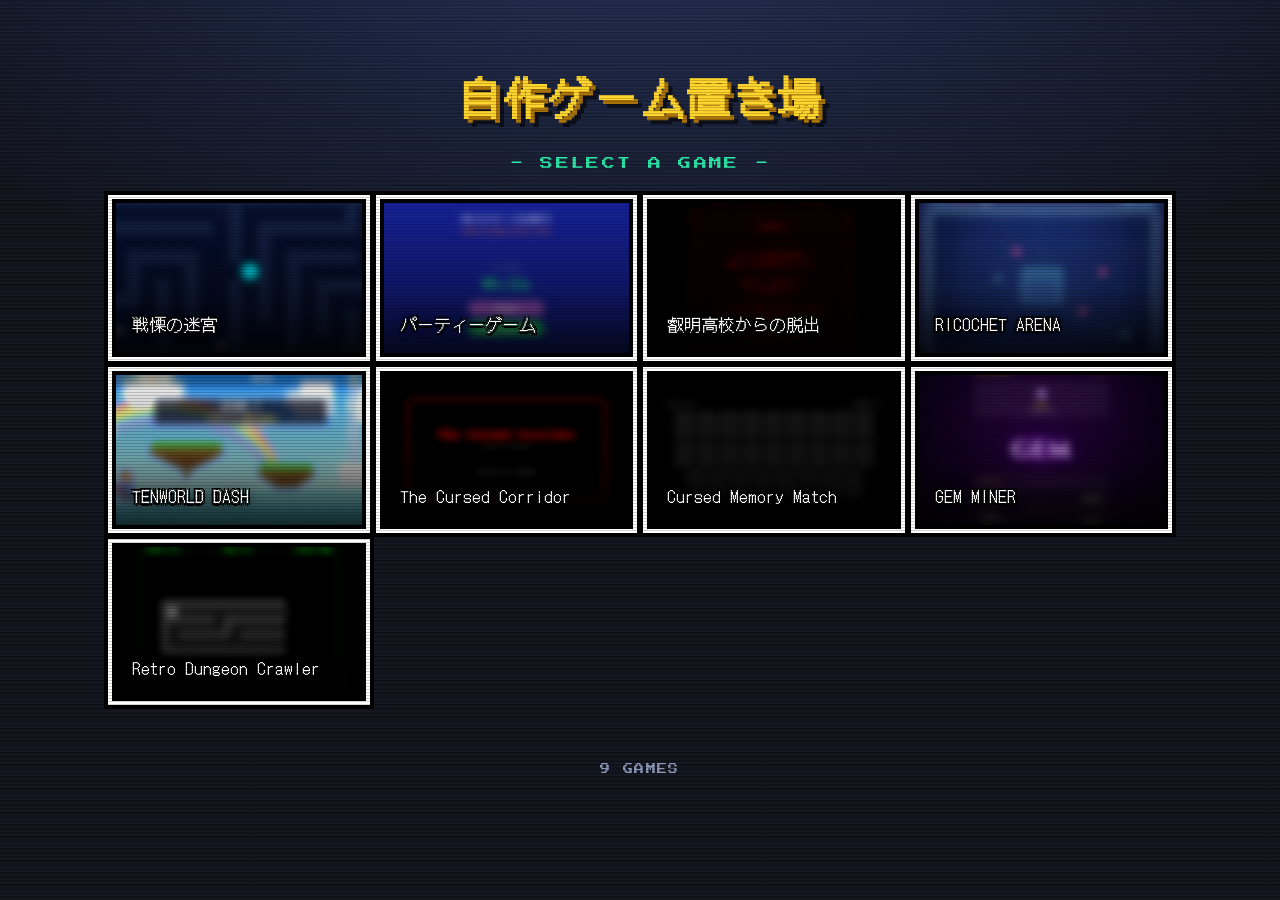
<file: index.html>
<!DOCTYPE html>
<html lang="ja">
<head>
<meta charset="UTF-8">
<meta name="viewport" content="width=device-width, initial-scale=1">
<title>自作ゲーム置き場</title>
<meta name="description" content="自作ブラウザゲームのリンク集">
<link rel="preconnect" href="https://fonts.googleapis.com">
<link rel="preconnect" href="https://fonts.gstatic.com" crossorigin>
<link href="https://fonts.googleapis.com/css2?family=DotGothic16&family=Press+Start+2P&display=swap" rel="stylesheet">
<link rel="stylesheet" href="style.css">
<link rel="icon" href="data:image/svg+xml,<svg xmlns=%22http://www.w3.org/2000/svg%22 viewBox=%220 0 16 16%22><text y=%2213%22 font-size=%2213%22>🎮</text></svg>">
</head>
<body>

<div class="scanlines" aria-hidden="true"></div>

<header class="site-head">
  <h1 class="site-title">自作ゲーム置き場</h1>
  <p class="site-sub" id="sub">- SELECT A GAME -</p>
</header>

<main>
  <div class="grid" id="grid"></div>
  <p class="empty" id="empty" hidden>games.js にゲームを追加してください</p>
</main>

<footer class="site-foot">
  <span id="count"></span>
</footer>

<!-- ===== モーダル（小ウィンドウ） ===== -->
<div class="overlay" id="overlay" hidden>
  <div class="window" role="dialog" aria-modal="true" aria-labelledby="m-title">
    <div class="window-bar">
      <span class="window-bar-title">GAME INFO</span>
      <button class="window-x" id="m-x" type="button" aria-label="閉じる">×</button>
    </div>
    <div class="window-body">
      <div class="m-shot" id="m-shot"></div>
      <h2 class="m-title" id="m-title"></h2>
      <p class="m-desc" id="m-desc"></p>
      <a class="btn-play" id="m-play" href="#" target="_blank" rel="noopener noreferrer">▶ PLAY</a>
      <button class="btn-close" id="m-close" type="button">とじる</button>
    </div>
  </div>
</div>

<script src="games.js"></script>
<script src="app.js"></script>
</body>
</html>
</file>
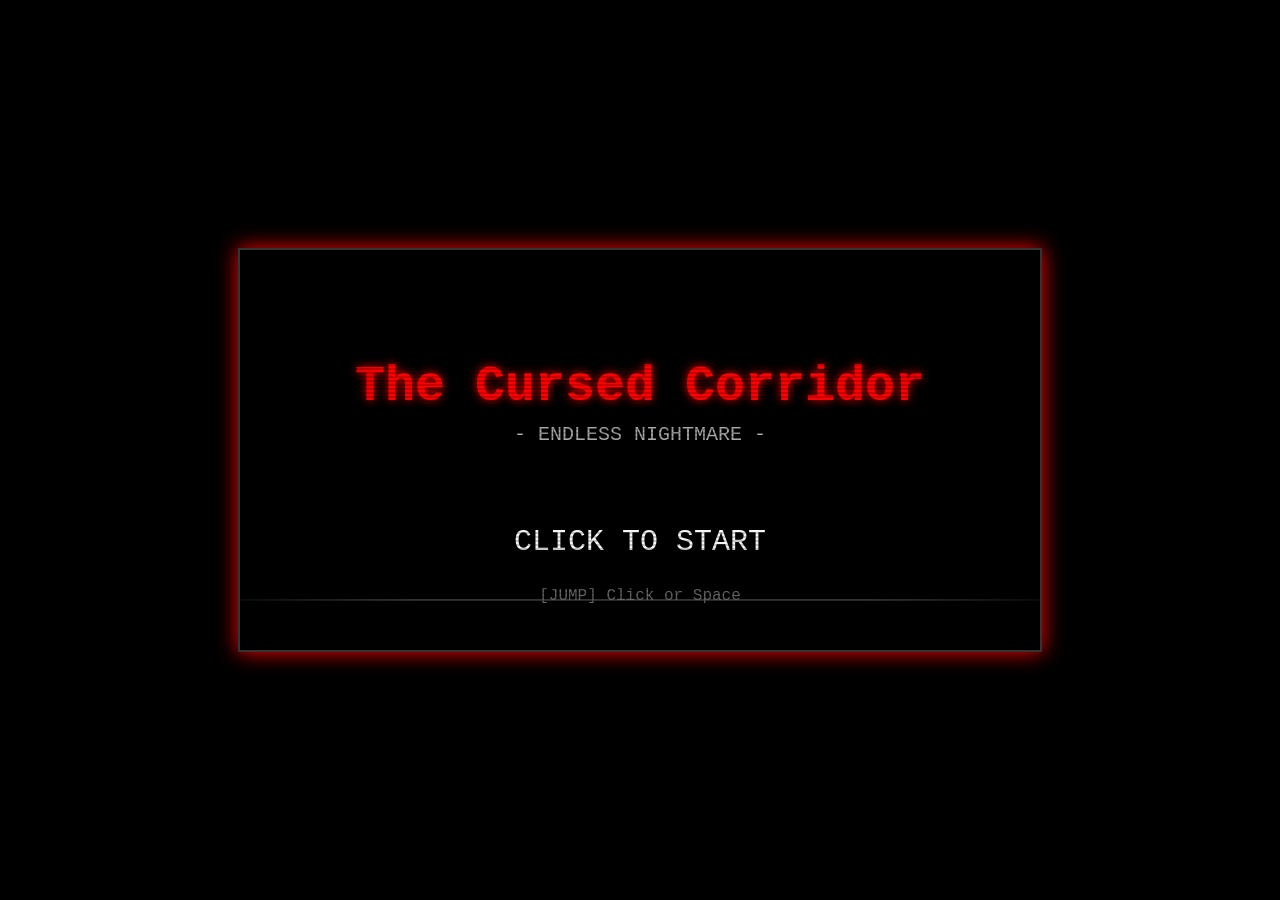
<file: games/cursed-corridor.html>
<!DOCTYPE html>
<html lang="en">

<head>
    <meta charset="UTF-8">
    <meta name="viewport" content="width=device-width, initial-scale=1.0">
    <title>The Cursed Corridor - Adjusted</title>
    <style>
        /* * �X�^�C����` 
         * ������Ƃ����z���[�ȕ��͋C��ݒ�
         */
        body {
            margin: 0;
            padding: 0;
            background-color: #000;
            color: #fff;
            display: flex;
            justify-content: center;
            align-items: center;
            height: 100vh;
            overflow: hidden;
            font-family: 'Courier New', Courier, monospace;
            /* ���g���ŕs�C���ȃt�H���g */
        }

        #game-container {
            position: relative;
            box-shadow: 0 0 20px #f00;
            /* �Ԃ����̉��o */
            border: 2px solid #333;
        }

        canvas {
            display: block;
            background-color: #000;
        }

        /* �������G�t�F�N�g�i�u���E���ǂ̂悤�ȃm�C�Y�j */
        .scanline {
            position: absolute;
            top: 0;
            left: 0;
            width: 100%;
            height: 100%;
            background: linear-gradient(to bottom,
                    rgba(255, 255, 255, 0),
                    rgba(255, 255, 255, 0) 50%,
                    rgba(0, 0, 0, 0.2) 50%,
                    rgba(0, 0, 0, 0.2));
            background-size: 100% 4px;
            pointer-events: none;
            z-index: 10;
        }

        /* ��ʎl�����Â�����r�l�b�g���� */
        .vignette {
            position: absolute;
            top: 0;
            left: 0;
            width: 100%;
            height: 100%;
            background: radial-gradient(circle, rgba(0, 0, 0, 0) 60%, rgba(0, 0, 0, 0.9) 100%);
            pointer-events: none;
            z-index: 11;
        }
    </style>
</head>

<body>

    <div id="game-container">
        <canvas id="gameCanvas" width="800" height="400"></canvas>
        <div class="scanline"></div>
        <div class="vignette"></div>
    </div>

    <script>
        /**
         * The Cursed Corridor (���ꂽ��L)
         * �C����: ��Q���̊Ԋu�𒲐����A���s�\�ȏ󋵂�ጸ
         */

        // --- �萔�ƃO���[�o���ϐ� ---
        const canvas = document.getElementById('gameCanvas');
        const ctx = canvas.getContext('2d');

        // �Q�[���̏�ԊǗ�
        const STATE = {
            TITLE: 0,
            PLAYING: 1,
            GAMEOVER: 2
        };
        let currentState = STATE.TITLE;

        // �Q�[���ݒ�
        const GROUND_Y = 350; // �n�ʂ�Y���W
        const GRAVITY = 0.6;
        const JUMP_FORCE = -12;
        const INITIAL_SPEED = 5;

        // �ϐ�
        let frameCount = 0;
        let score = 0;
        let speed = INITIAL_SPEED;
        let obstacles = [];
        let particles = []; // �����Ԃ���G�t�F�N�g�p
        let shakeDuration = 0; // ��ʗh��p

        // �v���C���[�I�u�W�F�N�g
        const player = {
            x: 100,
            y: GROUND_Y,
            width: 30,
            height: 50,
            dy: 0,
            isJumping: false,
            color: '#fff'
        };

        // --- ���[�e�B���e�B�֐� ---

        // �����_���Ȑ������擾
        function randomInt(min, max) {
            return Math.floor(Math.random() * (max - min + 1)) + min;
        }

        // ��`�̏Փ˔���
        function checkCollision(rect1, rect2) {
            return (
                rect1.x < rect2.x + rect2.width &&
                rect1.x + rect1.width > rect2.x &&
                rect1.y < rect2.y + rect2.height &&
                rect1.y + rect1.height > rect2.y
            );
        }

        // --- �Q�[�����[�v���� ---

        function init() {
            // �C�x���g���X�i�[�o�^
            document.addEventListener('keydown', handleInput);
            document.addEventListener('mousedown', handleInput);
            document.addEventListener('touchstart', handleInput, { passive: false });

            // �Q�[�����[�v�J�n
            requestAnimationFrame(gameLoop);
        }

        function resetGame() {
            player.y = GROUND_Y - player.height;
            player.dy = 0;
            player.isJumping = false;
            obstacles = [];
            particles = [];
            score = 0;
            speed = INITIAL_SPEED;
            frameCount = 0;
            shakeDuration = 0;
        }

        function gameLoop() {
            update();
            draw();
            requestAnimationFrame(gameLoop);
        }

        // --- �X�V���� (Update) ---

        function update() {
            // ��ʗh��̌���
            if (shakeDuration > 0) shakeDuration--;

            if (currentState === STATE.PLAYING) {
                // �X�R�A�i�������ԁj���Z
                frameCount++;
                score = Math.floor(frameCount / 10);

                // ��Փx�㏸�F���Ԍo�߂ŃX�s�[�h�A�b�v
                if (frameCount % 600 === 0) {
                    speed += 0.5;
                }

                // --- �v���C���[�̍X�V ---
                // �W�����v�������Z
                player.dy += GRAVITY;
                player.y += player.dy;

                // �ڒn����
                if (player.y > GROUND_Y - player.height) {
                    player.y = GROUND_Y - player.height;
                    player.dy = 0;
                    player.isJumping = false;
                }

                // --- ��Q���̍X�V ---
                // �������W�b�N�C���ӏ�: 
                // Math.max(50, 120 - ...) �ɕύX���A�Œ�Ԋu��35��50�Ɋg��
                // ���x�ɂ�錸���W����8��6�Ɋɘa
                // ����ɂ��A���s�s�ȘA���z�u��h���܂��B
                if (frameCount % Math.max(50, 120 - Math.floor(speed * 6)) === 0) {
                    // �o���m�� (0.1�̂܂�)
                    if (Math.random() > 0.1) {
                        spawnObstacle();
                    }
                }

                for (let i = obstacles.length - 1; i >= 0; i--) {
                    let obs = obstacles[i];
                    obs.x -= speed;

                    // �Փ˔���
                    // �v���C���[�̔�����������������ėV�т���������
                    const hitbox = {
                        x: player.x + 5,
                        y: player.y + 5,
                        width: player.width - 10,
                        height: player.height - 10
                    };

                    if (checkCollision(hitbox, obs)) {
                        gameOver();
                    }

                    // ��ʊO�ɏo����폜
                    if (obs.x + obs.width < 0) {
                        obstacles.splice(i, 1);
                    }
                }

                // --- �p�[�e�B�N���̍X�V�i�w�i�̚��╵�͋C�Â���p�j ---
                if (frameCount % 10 === 0) {
                    particles.push({
                        x: canvas.width,
                        y: randomInt(0, canvas.height),
                        size: randomInt(1, 3),
                        speed: randomInt(1, 4),
                        alpha: Math.random()
                    });
                }

                for (let i = particles.length - 1; i >= 0; i--) {
                    let p = particles[i];
                    p.x -= p.speed * 2; // �w�i�͑��������Ď��������o��
                    p.alpha -= 0.01;
                    if (p.x < 0 || p.alpha <= 0) {
                        particles.splice(i, 1);
                    }
                }
            }
        }

        function spawnObstacle() {
            // ��Q���̎�ނ������_������ (5���)
            const types = ['box', 'ghost', 'grave', 'hands', 'eye'];
            const type = types[randomInt(0, types.length - 1)];

            let obs = {
                x: canvas.width,
                y: 0,
                width: 0,
                height: 0,
                type: type,
                pulse: 0 // �A�j���[�V�����p
            };

            // �T�C�Y�ƈʒu�̐ݒ�
            switch (type) {
                case 'box': // ��: low
                case 'grave': // �V�K: ���
                case 'hands': // �V�K: ���O�̎�
                    obs.width = 40;
                    obs.height = 40;
                    if (type === 'grave') { obs.width = 35; obs.height = 45; }
                    if (type === 'hands') { obs.width = 40; obs.height = 35; }
                    obs.y = GROUND_Y - obs.height;
                    break;
                case 'ghost': // ��: high
                case 'eye':   // �V�K: �ڋ�
                    obs.width = 30;
                    obs.height = 50;
                    if (type === 'eye') { obs.height = 30; }
                    obs.y = GROUND_Y - 90;
                    break;
            }
            obstacles.push(obs);
        }

        function handleInput(e) {
            // �X�N���[���h�~
            if (e.type === 'touchstart') e.preventDefault();

            if (currentState === STATE.TITLE) {
                // �{�^���̈�̃N���b�N����i�ȈՓI�ɉ�ʑS�̂̂ǂ��ł�OK�Ƃ��邪�A�ꉞ�{�^�����W���ӎ��j
                resetGame();
                currentState = STATE.PLAYING;
            } else if (currentState === STATE.PLAYING) {
                // �W�����v
                if (!player.isJumping) {
                    player.dy = JUMP_FORCE;
                    player.isJumping = true;
                }
            } else if (currentState === STATE.GAMEOVER) {
                // RETRY or TITLE ���f
                // �ȈՎ����Ƃ��āA�N���b�N�ʒu�Ŕ���
                const rect = canvas.getBoundingClientRect();
                let clientX = e.clientX;
                let clientY = e.clientY;

                // �^�b�`�Ή�
                if (e.type === 'touchstart' && e.touches.length > 0) {
                    clientX = e.touches[0].clientX;
                    clientY = e.touches[0].clientY;
                }

                const x = clientX - rect.left;
                const y = clientY - rect.top;

                // RETRY�{�^������
                if (x > 300 && x < 500 && y > 230 && y < 270) {
                    resetGame();
                    currentState = STATE.PLAYING;
                }
                // TITLE�{�^������
                else if (x > 300 && x < 500 && y > 290 && y < 330) {
                    currentState = STATE.TITLE;
                }
            }
        }

        function gameOver() {
            currentState = STATE.GAMEOVER;
            shakeDuration = 20; // ��ʂ�h�炷
        }

        // --- �`�揈�� (Draw) ---

        function draw() {
            // ��ʃN���A
            ctx.fillStyle = '#000';
            ctx.fillRect(0, 0, canvas.width, canvas.height);

            // ��ʗh��K�p
            ctx.save();
            if (shakeDuration > 0) {
                const dx = (Math.random() - 0.5) * 10;
                const dy = (Math.random() - 0.5) * 10;
                ctx.translate(dx, dy);
            }

            // �w�i�`��i���ߊ��̂���L���j
            drawBackground();

            if (currentState === STATE.TITLE) {
                drawTitleScreen();
            } else if (currentState === STATE.PLAYING) {
                drawGameScreen();
            } else if (currentState === STATE.GAMEOVER) {
                drawGameScreen(); // �w�i�Ƃ��ăQ�[����ʂ��c��
                drawGameOverScreen(); // �I�[�o�[���C
            }

            ctx.restore();
        }

        function drawBackground() {
            // �V��Ə��̃��C����`�悵�ĉ��s����\��
            ctx.strokeStyle = '#333';
            ctx.lineWidth = 2;

            // �n�ʃ��C��
            ctx.beginPath();
            ctx.moveTo(0, GROUND_Y);
            ctx.lineTo(canvas.width, GROUND_Y);
            ctx.stroke();

            // ���ߊ����C���i���������_�֌��������̓T�C�h�r���[�Ȃ̂ŗ������ŕ\���j
            // ����隺�p�[�e�B�N��
            ctx.fillStyle = '#444';
            for (let p of particles) {
                ctx.globalAlpha = p.alpha;
                ctx.fillRect(p.x, p.y, p.size * 2, 2); // �����̐��ɂ��ăX�s�[�h�����o��
                ctx.globalAlpha = 1.0;
            }
        }

        function drawGameScreen() {
            // �v���C���[�`��
            ctx.fillStyle = player.color;
            ctx.shadowBlur = 10;
            ctx.shadowColor = '#fff';
            // �l�^���ۂ��`��i���Ƒ́j
            ctx.fillRect(player.x, player.y + 15, player.width, player.height - 15); // ��
            ctx.beginPath();
            ctx.arc(player.x + player.width / 2, player.y + 10, 10, 0, Math.PI * 2); // ��
            ctx.fill();
            ctx.shadowBlur = 0;

            // ��Q���`��
            for (let obs of obstacles) {
                if (obs.type === 'box') {
                    // [BOX] ��
                    ctx.strokeStyle = '#f00';
                    ctx.fillStyle = '#200';
                    ctx.lineWidth = 2;
                    ctx.fillRect(obs.x, obs.y, obs.width, obs.height);
                    ctx.strokeRect(obs.x, obs.y, obs.width, obs.height);
                    // �o�c��
                    ctx.beginPath();
                    ctx.moveTo(obs.x, obs.y);
                    ctx.lineTo(obs.x + obs.width, obs.y + obs.height);
                    ctx.moveTo(obs.x + obs.width, obs.y);
                    ctx.lineTo(obs.x, obs.y + obs.height);
                    ctx.stroke();

                } else if (obs.type === 'grave') {
                    // [GRAVE] ���
                    ctx.fillStyle = '#333';
                    ctx.strokeStyle = '#aaa';
                    ctx.lineWidth = 2;
                    ctx.beginPath();
                    ctx.moveTo(obs.x, obs.y + obs.height);
                    ctx.lineTo(obs.x, obs.y + 15);
                    ctx.quadraticCurveTo(obs.x + obs.width / 2, obs.y - 5, obs.x + obs.width, obs.y + 15);
                    ctx.lineTo(obs.x + obs.width, obs.y + obs.height);
                    ctx.fill();
                    ctx.stroke();
                    // �Ԃ��\����
                    ctx.strokeStyle = '#f00';
                    ctx.beginPath();
                    ctx.moveTo(obs.x + obs.width / 2, obs.y + 10);
                    ctx.lineTo(obs.x + obs.width / 2, obs.y + 30);
                    ctx.moveTo(obs.x + obs.width / 2 - 8, obs.y + 18);
                    ctx.lineTo(obs.x + obs.width / 2 + 8, obs.y + 18);
                    ctx.stroke();

                } else if (obs.type === 'hands') {
                    // [HANDS] ���O�̎�
                    ctx.strokeStyle = '#fff';
                    ctx.lineWidth = 2;
                    ctx.beginPath();
                    for (let k = 0; k < 3; k++) {
                        let hx = obs.x + 10 + k * 10;
                        let flicker = Math.random() * 5;
                        ctx.moveTo(hx, obs.y + obs.height);
                        ctx.quadraticCurveTo(hx - 5, obs.y + obs.height / 2, hx + flicker - 2, obs.y);
                    }
                    ctx.stroke();

                } else if (obs.type === 'ghost') {
                    // [GHOST] ���V��
                    obs.pulse += 0.2;
                    const wobble = Math.sin(obs.pulse) * 5;
                    ctx.fillStyle = `rgba(255, 0, 0, ${Math.abs(Math.sin(obs.pulse)) * 0.5 + 0.5})`;
                    ctx.beginPath();
                    ctx.moveTo(obs.x + obs.width / 2, obs.y + wobble);
                    ctx.lineTo(obs.x + obs.width, obs.y + obs.height + wobble);
                    ctx.lineTo(obs.x, obs.y + obs.height + wobble);
                    ctx.fill();
                    // ��
                    ctx.fillStyle = '#fff';
                    ctx.fillRect(obs.x + 8, obs.y + 15 + wobble, 4, 4);
                    ctx.fillRect(obs.x + 18, obs.y + 15 + wobble, 4, 4);

                } else if (obs.type === 'eye') {
                    // [EYE] �ڋ�
                    obs.pulse += 0.1;
                    const floatY = Math.cos(obs.pulse) * 3;
                    const centerX = obs.x + obs.width / 2;
                    const centerY = obs.y + obs.height / 2 + floatY;
                    const radius = obs.width / 2;
                    ctx.fillStyle = '#fff';
                    ctx.beginPath();
                    ctx.arc(centerX, centerY, radius, 0, Math.PI * 2);
                    ctx.fill();
                    // �[��
                    ctx.strokeStyle = '#f00';
                    ctx.lineWidth = 1;
                    ctx.beginPath();
                    ctx.moveTo(centerX - radius, centerY);
                    ctx.lineTo(centerX - radius + 5, centerY + 2);
                    ctx.moveTo(centerX + radius, centerY);
                    ctx.lineTo(centerX + radius - 5, centerY - 2);
                    ctx.stroke();
                    // ����
                    ctx.fillStyle = '#000';
                    ctx.beginPath();
                    ctx.arc(centerX, centerY, radius / 2.5, 0, Math.PI * 2);
                    ctx.fill();
                    // �Ԃ����E
                    ctx.fillStyle = '#f00';
                    ctx.beginPath();
                    ctx.arc(centerX, centerY, radius / 6, 0, Math.PI * 2);
                    ctx.fill();
                }
            }

            // �X�R�A�\��
            ctx.fillStyle = '#fff';
            ctx.font = '20px Courier New';
            ctx.textAlign = 'left';
            ctx.fillText(`SCORE: ${score}`, 20, 30);
        }

        function drawTitleScreen() {
            // �^�C�g�����S
            ctx.textAlign = 'center';
            ctx.fillStyle = '#f00';
            ctx.font = 'bold 50px Courier New';
            ctx.shadowBlur = 10;
            ctx.shadowColor = '#f00';
            ctx.fillText("The Cursed Corridor", canvas.width / 2, 150);

            ctx.font = '20px Courier New';
            ctx.fillStyle = '#aaa';
            ctx.shadowBlur = 0;
            ctx.fillText("- ENDLESS NIGHTMARE -", canvas.width / 2, 190);

            // START�{�^��
            // �_�Ō���
            const alpha = Math.abs(Math.sin(Date.now() / 500));
            ctx.fillStyle = `rgba(255, 255, 255, ${alpha})`;
            ctx.font = '30px Courier New';
            ctx.fillText("CLICK TO START", canvas.width / 2, 300);

            // �������
            ctx.font = '16px Courier New';
            ctx.fillStyle = '#666';
            ctx.fillText("[JUMP] Click or Space", canvas.width / 2, 350);
        }

        function drawGameOverScreen() {
            // �������̐ԃI�[�o�[���C
            ctx.fillStyle = 'rgba(50, 0, 0, 0.6)';
            ctx.fillRect(0, 0, canvas.width, canvas.height);

            ctx.textAlign = 'center';
            ctx.fillStyle = '#f00';
            ctx.font = 'bold 60px Courier New';
            ctx.shadowBlur = 20;
            ctx.shadowColor = '#f00';
            ctx.fillText("GAME OVER", canvas.width / 2, 150);

            ctx.shadowBlur = 0;
            ctx.fillStyle = '#fff';
            ctx.font = '30px Courier New';
            ctx.fillText(`Final Score: ${score}`, canvas.width / 2, 200);

            // �{�^���`��
            drawButton("RETRY", canvas.width / 2, 250);
            drawButton("TITLE", canvas.width / 2, 310);
        }

        function drawButton(text, x, y) {
            // �{�^���̔w�i
            ctx.strokeStyle = '#fff';
            ctx.lineWidth = 1;
            ctx.strokeRect(x - 100, y - 20, 200, 40);

            // �{�^���̕���
            ctx.fillStyle = '#fff';
            ctx.font = '24px Courier New';
            ctx.fillText(text, x, y + 8);
        }

        // --- ���������s ---
        window.onload = init;

    </script>
</body>

</html>
</file>
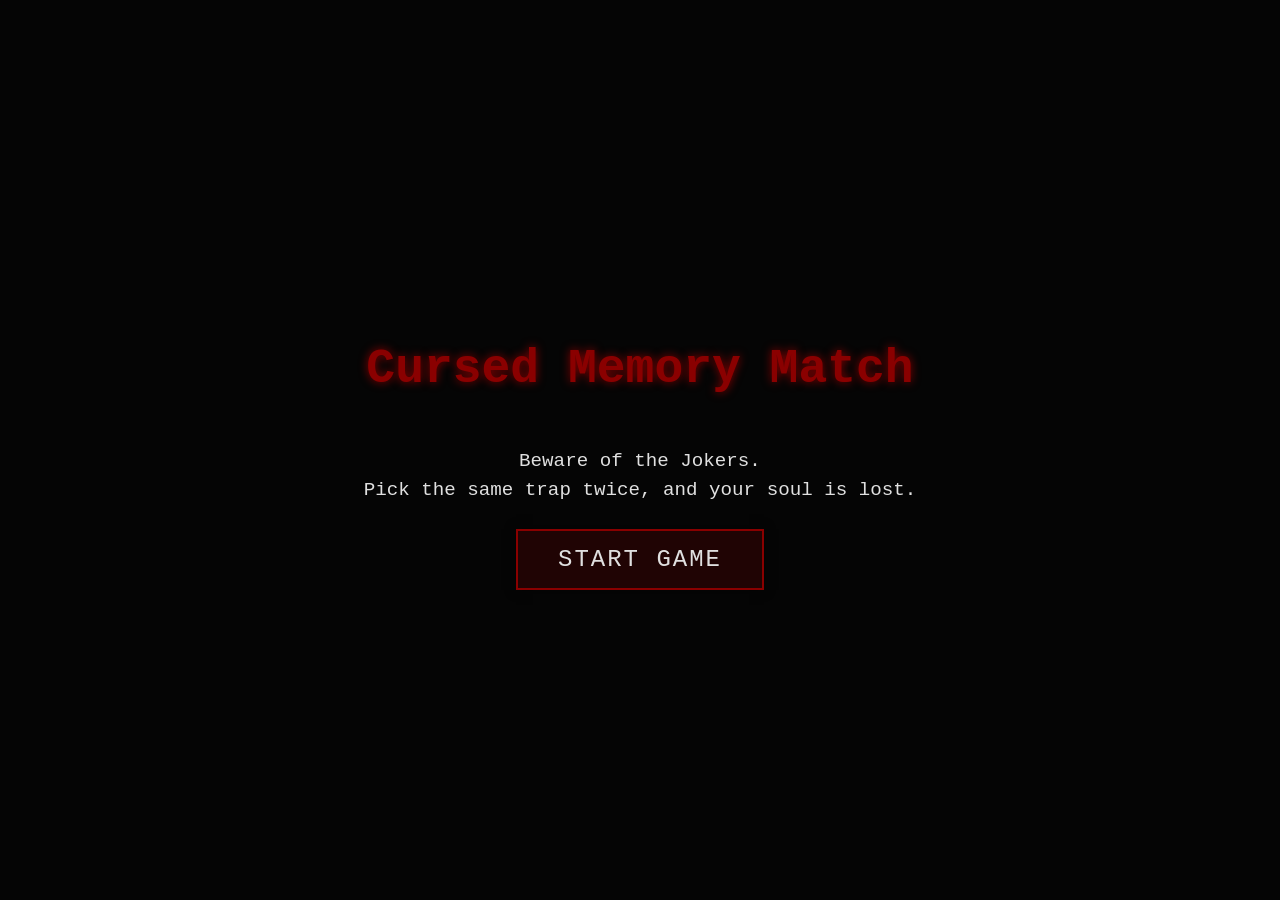
<file: games/cursed-memory.html>
<!DOCTYPE html>
<html lang="en">

<head>
    <meta charset="UTF-8">
    <meta name="viewport" content="width=device-width, initial-scale=1.0">
    <title>Cursed Memory Match</title>
    <style>
        :root {
            --bg-color: #050505;
            --text-color: #e0e0e0;
            --card-back: #1a1a1a;
            --card-front: #2a2a2a;
            --accent-red: #8a0000;
            --accent-glow: #ff0000;
            --border-color: #444;
            --font-main: 'Courier New', Courier, monospace;
        }

        * {
            box-sizing: border-box;
            user-select: none;
            -webkit-user-select: none;
        }

        body {
            background-color: var(--bg-color);
            color: var(--text-color);
            font-family: var(--font-main);
            margin: 0;
            display: flex;
            flex-direction: column;
            align-items: center;
            justify-content: center;
            min-height: 100vh;
            overflow: hidden;
        }

        /* Screens */
        .screen {
            position: absolute;
            top: 0;
            left: 0;
            width: 100%;
            height: 100%;
            display: flex;
            flex-direction: column;
            justify-content: center;
            align-items: center;
            background-color: var(--bg-color);
            transition: opacity 0.5s ease;
            z-index: 10;
        }

        .hidden {
            opacity: 0;
            pointer-events: none;
            z-index: -1;
        }

        /* Titles & Text */
        h1 {
            font-size: 3rem;
            color: var(--accent-red);
            text-shadow: 0 0 10px var(--accent-red);
            margin-bottom: 2rem;
            text-align: center;
            animation: pulse 3s infinite;
        }

        p {
            font-size: 1.2rem;
            margin-bottom: 1.5rem;
            text-align: center;
            max-width: 600px;
            line-height: 1.5;
        }

        .stat-text {
            font-size: 1.5rem;
            margin: 1rem 0;
            color: #ccc;
        }

        /* Buttons */
        .btn {
            padding: 15px 40px;
            font-size: 1.5rem;
            font-family: var(--font-main);
            color: var(--text-color);
            background: rgba(138, 0, 0, 0.2);
            border: 2px solid var(--accent-red);
            cursor: pointer;
            transition: all 0.3s ease;
            text-transform: uppercase;
            letter-spacing: 2px;
            box-shadow: 0 0 10px rgba(0, 0, 0, 0.5);
        }

        .btn:hover {
            background: var(--accent-red);
            box-shadow: 0 0 20px var(--accent-glow);
            text-shadow: 0 0 5px #fff;
            transform: scale(1.05);
        }

        /* Game Board */
        #game-screen {
            padding: 20px;
            display: flex;
            flex-direction: column;
        }

        #header-bar {
            display: flex;
            justify-content: space-between;
            width: 100%;
            max-width: 900px;
            margin-bottom: 20px;
            padding: 0 20px;
        }

        #grid-container {
            display: flex;
            flex-wrap: wrap;
            justify-content: center;
            gap: 12px;
            max-width: 900px;
            perspective: 1000px;
        }

        /* Cards */
        .card {
            width: 80px;
            height: 110px;
            position: relative;
            transform-style: preserve-3d;
            transition: transform 0.6s cubic-bezier(0.4, 0.0, 0.2, 1);
            cursor: pointer;
        }

        .card.flipped {
            transform: rotateY(180deg);
            cursor: default;
        }

        .card.matched {
            opacity: 0.3;
            pointer-events: none;
            transition: opacity 0.5s ease;
        }

        .card.disabled {
            pointer-events: none;
        }

        .card-face {
            position: absolute;
            width: 100%;
            height: 100%;
            backface-visibility: hidden;
            display: flex;
            justify-content: center;
            align-items: center;
            font-size: 2.5rem;
            border-radius: 8px;
            border: 1px solid var(--border-color);
            box-shadow: 0 4px 6px rgba(0, 0, 0, 0.5);
        }

        .card-front {
            background-color: var(--card-front);
            transform: rotateY(180deg);
            color: #eee;
            font-weight: bold;
        }

        .card-back {
            background-color: var(--card-back);
            color: #333;
            font-size: 1.5rem;
        }

        .card:hover .card-back {
            border-color: #666;
            box-shadow: 0 0 8px rgba(255, 255, 255, 0.1);
        }

        /* Animations */
        @keyframes pulse {
            0% {
                text-shadow: 0 0 10px var(--accent-red);
                opacity: 0.8;
            }

            50% {
                text-shadow: 0 0 20px var(--accent-glow);
                opacity: 1;
            }

            100% {
                text-shadow: 0 0 10px var(--accent-red);
                opacity: 0.8;
            }
        }

        @keyframes shake {
            0% {
                transform: translate(1px, 1px) rotate(0deg);
            }

            10% {
                transform: translate(-1px, -2px) rotate(-1deg);
            }

            20% {
                transform: translate(-3px, 0px) rotate(1deg);
            }

            30% {
                transform: translate(3px, 2px) rotate(0deg);
            }

            40% {
                transform: translate(1px, -1px) rotate(1deg);
            }

            50% {
                transform: translate(-1px, 2px) rotate(-1deg);
            }

            60% {
                transform: translate(-3px, 1px) rotate(0deg);
            }

            70% {
                transform: translate(3px, 1px) rotate(-1deg);
            }

            80% {
                transform: translate(-1px, -1px) rotate(1deg);
            }

            90% {
                transform: translate(1px, 2px) rotate(0deg);
            }

            100% {
                transform: translate(1px, -2px) rotate(-1deg);
            }
        }

        .shaking {
            animation: shake 0.5s;
            animation-iteration-count: 1;
        }

        /* Responsive */
        @media (max-width: 600px) {
            .card {
                width: 55px;
                height: 75px;
                font-size: 1.8rem;
            }

            .card-back {
                font-size: 1rem;
            }

            #grid-container {
                gap: 8px;
            }

            h1 {
                font-size: 2rem;
            }
        }

        /* Toast Message */
        #toast {
            position: fixed;
            bottom: 30px;
            left: 50%;
            transform: translateX(-50%);
            background-color: rgba(50, 0, 0, 0.9);
            border: 1px solid var(--accent-red);
            color: #fff;
            padding: 10px 20px;
            border-radius: 4px;
            opacity: 0;
            transition: opacity 0.5s;
            pointer-events: none;
            z-index: 100;
            font-size: 1.0rem;
            text-align: center;
        }

        #toast.show {
            opacity: 1;
        }
    </style>
</head>

<body>

    <!-- Title Screen -->
    <div id="title-screen" class="screen">
        <h1>Cursed Memory Match</h1>
        <p>Beware of the Jokers.<br>Pick the same trap twice, and your soul is lost.</p>
        <button id="start-btn" class="btn">START GAME</button>
    </div>

    <!-- Game Screen -->
    <div id="game-screen" class="screen hidden">
        <div id="header-bar">
            <span>Pairs: <span id="score-display">0</span>/12</span>
            <span>Attempts: <span id="attempts-display">0</span></span>
        </div>
        <div id="grid-container">
            <!-- Cards will be injected here -->
        </div>
    </div>

    <!-- Result Screen -->
    <div id="result-screen" class="screen hidden">
        <h1 id="result-title">Title</h1>
        <p id="result-message">Message</p>
        <div class="stat-text">Final Score: <span id="final-score">0</span> Pairs</div>
        <button id="restart-btn" class="btn">PLAY AGAIN</button>
    </div>

    <!-- Toast -->
    <div id="toast"></div>

    <script>
        // --- Configuration ---
        const PAIRS_COUNT = 12;
        // Symbol Set (ASCII - Maximum Compatibility)
        const EMOJIS = ['A', 'B', 'C', 'D', 'E', 'F', 'G', 'H', 'I', 'J', 'K', 'L'];
        const JOKER_SYMBOL = '!!!';
        const CARD_BACK_SYMBOL = '#';

        // --- State ---
        let cards = [];
        let flippedCards = [];
        let matchedPairs = 0;
        let attempts = 0;
        let lockBoard = false;

        // --- Elements ---
        const titleScreen = document.getElementById('title-screen');
        const gameScreen = document.getElementById('game-screen');
        const resultScreen = document.getElementById('result-screen');
        const gridContainer = document.getElementById('grid-container');
        const scoreDisplay = document.getElementById('score-display');
        const attemptsDisplay = document.getElementById('attempts-display');
        const resultTitle = document.getElementById('result-title');
        const resultMessage = document.getElementById('result-message');
        const finalScore = document.getElementById('final-score');
        const toast = document.getElementById('toast');

        // --- Toast ---
        function showToast(msg, duration = 2000) {
            toast.textContent = msg;
            toast.classList.add('show');
            setTimeout(() => {
                toast.classList.remove('show');
            }, duration);
        }

        // --- Initialization ---
        document.getElementById('start-btn').addEventListener('click', startGame);
        document.getElementById('restart-btn').addEventListener('click', startGame);

        function startGame() {
            titleScreen.classList.add('hidden');
            resultScreen.classList.add('hidden');
            gameScreen.classList.remove('hidden');

            matchedPairs = 0;
            attempts = 0;
            updateScoreUI();

            generateCards();
            renderBoard();
        }

        function updateScoreUI() {
            scoreDisplay.textContent = matchedPairs;
            attemptsDisplay.textContent = attempts;
            finalScore.textContent = matchedPairs;
        }

        function generateCards() {
            cards = [];
            // Add Pairs
            for (let i = 0; i < PAIRS_COUNT; i++) {
                cards.push(createCardData('pair', EMOJIS[i]));
                cards.push(createCardData('pair', EMOJIS[i]));
            }
            // Add Jokers
            cards.push(createCardData('jokerA', JOKER_SYMBOL));
            cards.push(createCardData('jokerB', JOKER_SYMBOL));

            // Shuffle
            for (let i = cards.length - 1; i > 0; i--) {
                const j = Math.floor(Math.random() * (i + 1));
                [cards[i], cards[j]] = [cards[j], cards[i]];
            }

            // Assign unique IDs
            cards.forEach((card, index) => {
                card.id = index;
            });
        }

        function createCardData(type, emoji) {
            return {
                id: null,
                type: type, // 'pair', 'jokerA', 'jokerB'
                emoji: emoji,
                isFlipped: false,
                isMatched: false,
                jokerVisits: 0
            };
        }

        function renderBoard() {
            gridContainer.innerHTML = '';
            cards.forEach(card => {
                const cardEl = document.createElement('div');
                cardEl.classList.add('card');
                cardEl.dataset.id = card.id;

                const front = document.createElement('div');
                front.classList.add('card-face', 'card-front');
                front.textContent = card.emoji;
                if (card.type.startsWith('joker')) {
                    front.style.color = '#ff0000';
                    front.style.textShadow = '0 0 5px #ff0000';
                }

                const back = document.createElement('div');
                back.classList.add('card-face', 'card-back');
                back.textContent = CARD_BACK_SYMBOL;

                cardEl.appendChild(front);
                cardEl.appendChild(back);
                cardEl.addEventListener('click', () => handleCardClick(card.id));

                gridContainer.appendChild(cardEl);
            });
        }

        // --- Game Logic ---
        function handleCardClick(id) {
            if (lockBoard) return;
            const card = cards[id];

            if (card.isFlipped || card.isMatched) return;

            flipCard(id);

            // Joker Check
            if (card.type.startsWith('joker')) {
                card.jokerVisits++;

                if (card.jokerVisits >= 2) {
                    gameOver('Defeat', 'You triggered the curse. The same trap claimed you twice.');
                    return;
                } else {
                    showToast("A cold breath touches your neck... (Don't touch this again)", 3000);
                }
            }

            flippedCards.push(card);

            if (flippedCards.length === 2) {
                checkForMatch();
            }
        }

        function flipCard(id) {
            const card = cards[id];
            card.isFlipped = true;
            const cardEl = document.querySelector(`.card[data-id='${id}']`);
            cardEl.classList.add('flipped');
        }

        function unflipCard(id) {
            const card = cards[id];
            card.isFlipped = false;
            const cardEl = document.querySelector(`.card[data-id='${id}']`);
            cardEl.classList.remove('flipped');
        }

        function checkForMatch() {
            lockBoard = true;
            attempts++;
            updateScoreUI();

            const [card1, card2] = flippedCards;

            const isPair = (card1.type === 'pair' && card2.type === 'pair' && card1.emoji === card2.emoji);

            if (isPair) {
                matchedPairs++;
                updateScoreUI();

                if (matchedPairs === PAIRS_COUNT) {
                    setTimeout(() => {
                        disableCards();
                        gameOver('Victory!', 'You broke the curse and found all pairs.');
                    }, 1000);
                } else {
                    setTimeout(() => {
                        disableCards();
                        resetTurn(false);
                    }, 1000);
                }
            } else {
                setTimeout(() => {
                    unflipCard(card1.id);
                    unflipCard(card2.id);
                    resetTurn(true);
                }, 1000);
            }
        }

        function disableCards() {
            flippedCards.forEach(card => {
                card.isMatched = true;
                const cardEl = document.querySelector(`.card[data-id='${card.id}']`);
                cardEl.classList.add('matched');
            });
        }

        function resetTurn(wasMismatch) {
            flippedCards = [];
            lockBoard = false;
        }

        function gameOver(title, message) {
            if (title === 'Defeat') {
                document.body.classList.add('shaking');
                setTimeout(() => document.body.classList.remove('shaking'), 500);
            }

            resultTitle.textContent = title;
            resultMessage.textContent = message;

            if (title === 'Victory!') {
                resultTitle.style.color = '#4caf50';
                resultTitle.style.textShadow = '0 0 10px #4caf50';
            } else {
                resultTitle.style.color = 'var(--accent-red)';
                resultTitle.style.textShadow = '0 0 10px var(--accent-red)';
            }

            setTimeout(() => {
                gameScreen.classList.add('hidden');
                resultScreen.classList.remove('hidden');
            }, 1000);
        }

    </script>
</body>

</html>
</file>
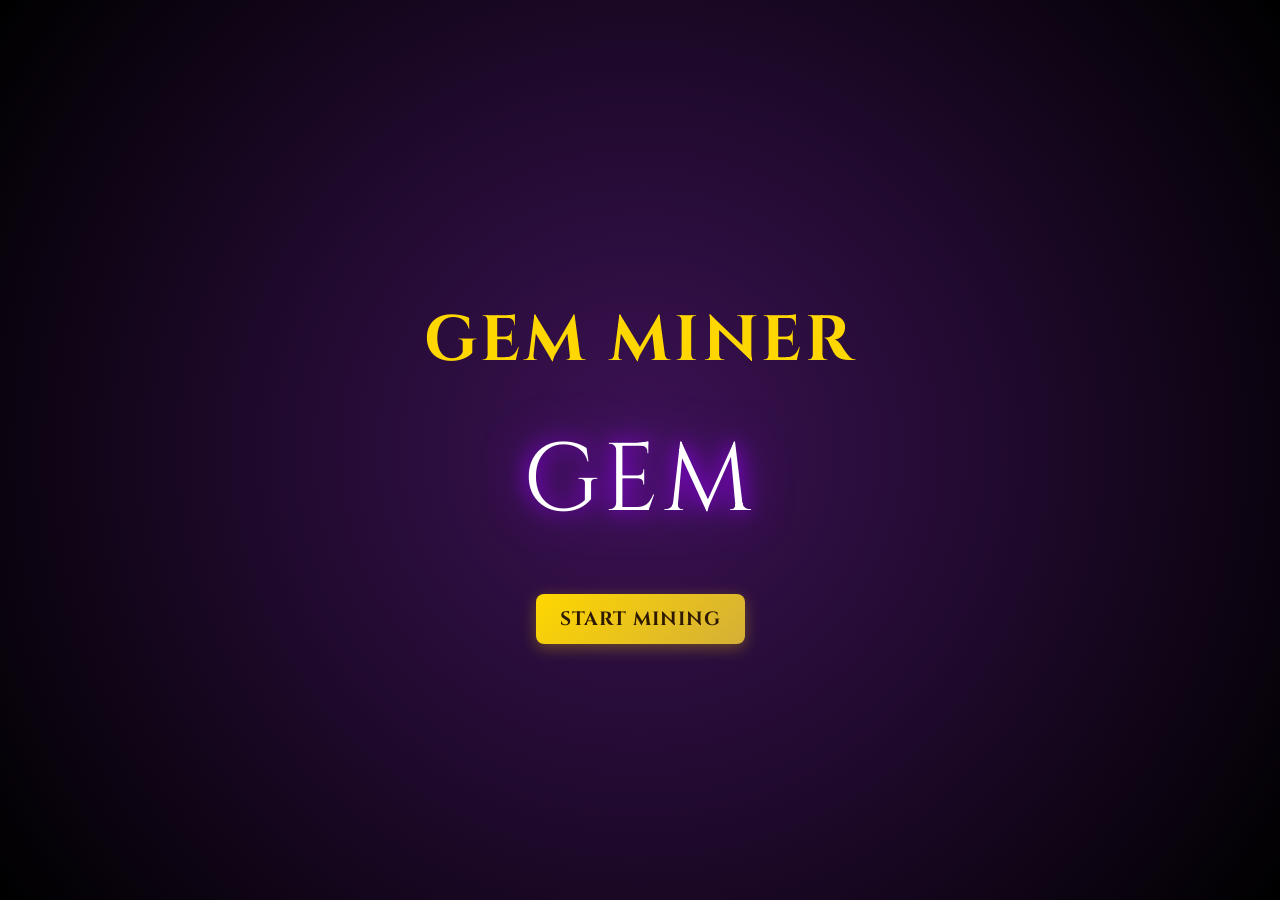
<file: games/gem-miner.html>
<!DOCTYPE html>
<html lang="en">

<head>
    <meta charset="UTF-8">
    <meta name="viewport" content="width=device-width, initial-scale=1.0">
    <title>GEM MINER</title>
    <link rel="preconnect" href="https://fonts.googleapis.com">
    <link rel="preconnect" href="https://fonts.gstatic.com" crossorigin>
    <link href="https://fonts.googleapis.com/css2?family=Cinzel:wght@700&family=Outfit:wght@300;500;700&display=swap"
        rel="stylesheet">
    <style>
        :root {
            --primary-gold: #FFD700;
            --secondary-gold: #D4AF37;
            --accent-purple: #9D00FF;
            --deep-bg: #0F0518;
            --glass-bg: rgba(255, 255, 255, 0.05);
            --glass-border: rgba(255, 255, 255, 0.1);
            --text-main: #FFFFFF;
            --text-mute: #AAAABc;
        }

        * {
            box-sizing: border-box;
            user-select: none;
            -webkit-user-select: none;
        }

        body {
            margin: 0;
            padding: 0;
            font-family: 'Outfit', sans-serif;
            background: radial-gradient(circle at center, #2a0a40 0%, #05010a 100%);
            color: var(--text-main);
            height: 100vh;
            overflow: hidden;
            display: flex;
            justify-content: center;
            align-items: center;
        }

        /* UTILITIES */
        .hidden {
            display: none !important;
        }

        .btn {
            background: linear-gradient(135deg, var(--primary-gold), var(--secondary-gold));
            border: none;
            border-radius: 8px;
            padding: 12px 24px;
            color: #2e1a00;
            font-family: 'Cinzel', serif;
            font-weight: 700;
            font-size: 1.2rem;
            cursor: pointer;
            box-shadow: 0 4px 15px rgba(255, 215, 0, 0.3);
            transition: transform 0.1s, box-shadow 0.2s, filter 0.2s;
            text-transform: uppercase;
            letter-spacing: 1px;
            position: relative;
            overflow: hidden;
        }

        .btn::after {
            content: '';
            position: absolute;
            top: 0;
            left: -100%;
            width: 100%;
            height: 100%;
            background: linear-gradient(90deg, transparent, rgba(255, 255, 255, 0.6), transparent);
            transition: 0.5s;
        }

        .btn:hover::after {
            left: 100%;
        }

        .btn:hover {
            transform: translateY(-2px);
            box-shadow: 0 6px 20px rgba(255, 215, 0, 0.5);
            filter: brightness(1.1);
        }

        .btn:active {
            transform: translateY(1px);
            box-shadow: 0 2px 10px rgba(255, 215, 0, 0.2);
        }

        /* SCREENS */
        #app {
            width: 100%;
            height: 100%;
            position: relative;
        }

        /* TITLE SCREEN */
        #title-screen {
            position: absolute;
            inset: 0;
            display: flex;
            flex-direction: column;
            justify-content: center;
            align-items: center;
            z-index: 10;
            background: radial-gradient(circle at center, #3c1255 0%, #000000 100%);
            animation: fadeIn 1s ease-out;
        }

        .scintillate {
            animation: scintillate 3s infinite alternate;
        }

        @keyframes scintillate {
            0% {
                text-shadow: 0 0 10px var(--primary-gold);
            }

            100% {
                text-shadow: 0 0 30px var(--primary-gold), 0 0 50px var(--accent-purple);
            }
        }

        .huge-title {
            font-family: 'Cinzel', serif;
            font-size: 4rem;
            color: var(--primary-gold);
            margin-bottom: 2rem;
            text-align: center;
            letter-spacing: 4px;
        }

        .hero-gem {
            font-family: 'Cinzel', serif;
            font-size: 6rem;
            margin-bottom: 3rem;
            filter: drop-shadow(0 0 20px rgba(157, 0, 255, 0.5));
            animation: float 3s ease-in-out infinite;
            cursor: pointer;
            letter-spacing: 5px;
            color: white;
            text-shadow: 0 0 20px var(--accent-purple);
        }

        /* GAME SCREEN */
        #game-screen {
            display: flex;
            flex-direction: column;
            height: 100%;
            max-width: 600px;
            margin: 0 auto;
            padding: 20px;
            position: relative;
        }

        header {
            display: flex;
            justify-content: space-between;
            align-items: center;
            padding: 10px 0;
            border-bottom: 1px solid var(--glass-border);
            margin-bottom: 20px;
        }

        h1.game-title {
            font-family: 'Cinzel', serif;
            color: var(--primary-gold);
            margin: 0;
            font-size: 1.5rem;
        }

        .reset-btn {
            background: transparent;
            border: 1px solid rgba(255, 100, 100, 0.5);
            color: rgba(255, 100, 100, 0.8);
            font-size: 0.8rem;
            padding: 5px 10px;
            border-radius: 4px;
            cursor: pointer;
            transition: all 0.2s;
        }

        .reset-btn:hover {
            background: rgba(255, 0, 0, 0.2);
            color: #ff5555;
        }

        /* STATS PANEL */
        .stats-container {
            text-align: center;
            margin-bottom: 30px;
            background: var(--glass-bg);
            padding: 20px;
            border-radius: 16px;
            border: 1px solid var(--glass-border);
            backdrop-filter: blur(10px);
        }

        .gem-count {
            font-family: 'Cinzel', serif;
            font-size: 3rem;
            color: #ffffff;
            text-shadow: 0 0 10px var(--accent-purple);
            margin: 0;
        }

        .currency-label {
            font-size: 1rem;
            color: var(--primary-gold);
            text-transform: uppercase;
            letter-spacing: 2px;
        }

        .gps-label {
            margin-top: 5px;
            color: var(--text-mute);
            font-size: 0.9rem;
        }

        /* MAIN CLICK AREA */
        .click-area {
            flex: 1;
            display: flex;
            justify-content: center;
            align-items: center;
            position: relative;
        }

        #main-gem {
            font-family: 'Cinzel', serif;
            font-size: 6rem;
            cursor: pointer;
            transition: transform 0.05s ease-in-out;
            filter: drop-shadow(0 0 30px rgba(157, 0, 255, 0.4));
            position: relative;
            z-index: 2;
            color: white;
            text-shadow: 0 0 20px var(--accent-purple);
            letter-spacing: 5px;
        }

        #main-gem:active {
            transform: scale(0.95);
        }

        .glow-ring {
            position: absolute;
            width: 250px;
            height: 250px;
            border-radius: 50%;
            background: radial-gradient(circle, rgba(157, 0, 255, 0.2) 0%, transparent 70%);
            animation: pulse 2s infinite;
            z-index: 1;
            pointer-events: none;
        }

        /* SHOP */
        .shop-container {
            background: var(--glass-bg);
            border-radius: 16px;
            border: 1px solid var(--glass-border);
            padding: 15px;
            backdrop-filter: blur(10px);
            margin-top: auto;
        }

        .shop-title {
            font-family: 'Cinzel', serif;
            color: var(--secondary-gold);
            margin-top: 0;
            margin-bottom: 15px;
            border-bottom: 1px solid var(--glass-border);
            padding-bottom: 5px;
        }

        .upgrade-item {
            display: flex;
            justify-content: space-between;
            align-items: center;
            background: rgba(0, 0, 0, 0.3);
            margin-bottom: 10px;
            padding: 10px 15px;
            border-radius: 8px;
            transition: background 0.2s;
            border: 1px solid transparent;
        }

        .upgrade-item:hover {
            background: rgba(255, 255, 255, 0.05);
            border-color: rgba(255, 215, 0, 0.3);
        }

        .upgrade-info h3 {
            margin: 0;
            font-size: 1rem;
            color: white;
        }

        .upgrade-info p {
            margin: 2px 0 0;
            font-size: 0.8rem;
            color: var(--text-mute);
        }

        .buy-btn {
            background: var(--primary-gold);
            border: none;
            padding: 8px 16px;
            border-radius: 6px;
            font-weight: 700;
            color: #2e1a00;
            cursor: pointer;
            min-width: 80px;
            transition: all 0.2s;
        }

        .buy-btn:disabled {
            background: #444;
            color: #888;
            cursor: not-allowed;
            transform: none !important;
        }

        .buy-btn:not(:disabled):hover {
            transform: scale(1.05);
            box-shadow: 0 0 10px var(--primary-gold);
        }

        /* PARTICLES */
        .particle {
            position: absolute;
            pointer-events: none;
            font-weight: bold;
            font-size: 1.5rem;
            color: white;
            animation: floatUp 1s ease-out forwards;
            text-shadow: 0 0 5px var(--primary-gold);
            z-index: 100;
        }

        @keyframes floatUp {
            0% {
                opacity: 1;
                transform: translateY(0) scale(1);
            }

            100% {
                opacity: 0;
                transform: translateY(-50px) scale(1.2);
            }
        }

        @keyframes float {
            0% {
                transform: translateY(0px) rotate(0deg);
            }

            50% {
                transform: translateY(-15px) rotate(2deg);
            }

            100% {
                transform: translateY(0px) rotate(0deg);
            }
        }

        @keyframes pulse {
            0% {
                opacity: 0.5;
                transform: scale(0.8);
            }

            50% {
                opacity: 1;
                transform: scale(1.1);
            }

            100% {
                opacity: 0.5;
                transform: scale(0.8);
            }
        }

        @keyframes fadeIn {
            from {
                opacity: 0;
            }

            to {
                opacity: 1;
            }
        }
    </style>
</head>

<body>

    <div id="app">
        <!-- TITLE SCREEN -->
        <div id="title-screen">
            <h1 class="huge-title scintillate">GEM MINER</h1>
            <div class="hero-gem">GEM</div>
            <button id="start-btn" class="btn">START MINING</button>
        </div>

        <!-- GAME SCREEN -->
        <div id="game-screen" class="hidden">
            <header>
                <h1 class="game-title">GEM MINER</h1>
                <button id="reset-btn" class="reset-btn">Reset Save</button>
            </header>

            <div class="stats-container">
                <h2 id="gem-display" class="gem-count">0</h2>
                <div class="currency-label">Gems</div>
                <div id="gps-display" class="gps-label">0.0 Gems / Sec</div>
            </div>

            <div class="click-area">
                <div class="glow-ring"></div>
                <div id="main-gem">GEM</div>
            </div>

            <div class="shop-container">
                <h3 class="shop-title">Upgrades</h3>

                <!-- PICKAXE -->
                <div class="upgrade-item">
                    <div class="upgrade-info">
                        <h3>Pickaxe Efficiency</h3>
                        <p>+1 Gem per Click</p>
                        <p style="color: var(--primary-gold); font-size: 0.75rem;">Owned: <span
                                id="pickaxe-count">0</span></p>
                    </div>
                    <button id="buy-pickaxe" class="buy-btn">
                        Cost: <span id="pickaxe-cost">15</span>
                    </button>
                </div>

                <!-- AUTO DRILL -->
                <div class="upgrade-item">
                    <div class="upgrade-info">
                        <h3>Auto-Drill</h3>
                        <p>+1 Gem per Second</p>
                        <p style="color: var(--primary-gold); font-size: 0.75rem;">Owned: <span
                                id="drill-count">0</span></p>
                    </div>
                    <button id="buy-drill" class="buy-btn">
                        Cost: <span id="drill-cost">50</span>
                    </button>
                </div>
            </div>
        </div>
    </div>

    <script>
        /* --- CONFIG & STATE --- */
        const CONFIG = {
            pickaxe: { baseCost: 15, basePower: 1, costFactor: 1.15 },
            drill: { baseCost: 50, baseGps: 1, costFactor: 1.15 }
        };

        let gameState = {
            gems: 0,
            pickaxeLevel: 0,
            drillLevel: 0
        };

        /* --- DOM ELEMENTS --- */
        const elems = {
            titleScreen: document.getElementById('title-screen'),
            gameScreen: document.getElementById('game-screen'),
            startBtn: document.getElementById('start-btn'),
            mainGem: document.getElementById('main-gem'),
            gemDisplay: document.getElementById('gem-display'),
            gpsDisplay: document.getElementById('gps-display'),
            resetBtn: document.getElementById('reset-btn'),

            pickaxeBtn: document.getElementById('buy-pickaxe'),
            drillBtn: document.getElementById('buy-drill'),
            pickaxeCost: document.getElementById('pickaxe-cost'),
            drillCost: document.getElementById('drill-cost'),
            pickaxeCount: document.getElementById('pickaxe-count'),
            drillCount: document.getElementById('drill-count'),
        };

        /* --- LOGIC --- */

        function getClickPower() {
            return 1 + gameState.pickaxeLevel;
        }

        function getGPS() {
            return gameState.drillLevel * 1;
        }

        function getCost(type) {
            if (type === 'pickaxe') {
                return Math.floor(CONFIG.pickaxe.baseCost * Math.pow(CONFIG.pickaxe.costFactor, gameState.pickaxeLevel));
            }
            if (type === 'drill') {
                return Math.floor(CONFIG.drill.baseCost * Math.pow(CONFIG.drill.costFactor, gameState.drillLevel));
            }
            return 999999;
        }

        function saveGame() {
            localStorage.setItem('gemMinerSave', JSON.stringify(gameState));
        }

        function loadGame() {
            const saved = localStorage.getItem('gemMinerSave');
            if (saved) {
                try {
                    gameState = JSON.parse(saved);
                } catch (e) {
                    console.error("Save file corrupted, resetting.");
                }
            }
        }

        function resetGame() {
            if (!confirm("Are you sure you want to reset all progress?")) return;
            gameState = { gems: 0, pickaxeLevel: 0, drillLevel: 0 };
            saveGame();
            updateUI();
        }

        /* --- GAME LOOP & UPDATES --- */
        // Passive income ticks every 100ms for smoothness, adding 1/10th of per-second rate
        setInterval(() => {
            const gps = getGPS();
            if (gps > 0) {
                gameState.gems += gps / 10;
                saveGame();
                updateUI(); // Maybe optimize to not render every 100ms if performance is issue, but fine for simple game
            }
        }, 100);

        function updateUI() {
            // Stats
            elems.gemDisplay.textContent = Math.floor(gameState.gems).toLocaleString();
            elems.gpsDisplay.textContent = `${getGPS().toFixed(1)} Gems / Sec`;

            // Shop Costs & Counts
            const pCost = getCost('pickaxe');
            elems.pickaxeCost.textContent = pCost.toLocaleString();
            elems.pickaxeCount.textContent = gameState.pickaxeLevel;

            const dCost = getCost('drill');
            elems.drillCost.textContent = dCost.toLocaleString();
            elems.drillCount.textContent = gameState.drillLevel;

            // Button States
            elems.pickaxeBtn.disabled = gameState.gems < pCost;
            elems.drillBtn.disabled = gameState.gems < dCost;
        }

        /* --- INTERACTIONS --- */

        function spawnParticle(x, y, value) {
            const el = document.createElement('div');
            el.classList.add('particle');
            el.textContent = `+${value}`;
            el.style.left = `${x}px`;
            el.style.top = `${y}px`;
            document.body.appendChild(el);

            setTimeout(() => {
                el.remove();
            }, 1000); // matches animation duration
        }

        elems.startBtn.addEventListener('click', () => {
            elems.titleScreen.classList.add('hidden');
            elems.gameScreen.classList.remove('hidden');
            loadGame();
            updateUI();
        });

        elems.mainGem.addEventListener('mousedown', (e) => {
            const power = getClickPower();
            gameState.gems += power;

            // Slightly random position around the click center for organic feel
            const x = e.clientX + (Math.random() * 20 - 10);
            const y = e.clientY - 20 + (Math.random() * 20 - 10);
            spawnParticle(x, y, power);

            updateUI();
            saveGame();
        });

        // Handle touch separately to prevent double firing or issues on mobile
        elems.mainGem.addEventListener('touchstart', (e) => {
            e.preventDefault(); // prevent mouse emulation
            const touch = e.touches[0];
            const power = getClickPower();
            gameState.gems += power;
            spawnParticle(touch.clientX, touch.clientY - 30, power);

            // Manual visual feedback since :active might not trigger well
            elems.mainGem.style.transform = "scale(0.95)";
            setTimeout(() => elems.mainGem.style.transform = "scale(1)", 100);

            updateUI();
            saveGame();
        });


        /* --- SHOP HANDLERS --- */
        elems.pickaxeBtn.addEventListener('click', () => {
            const cost = getCost('pickaxe');
            if (gameState.gems >= cost) {
                gameState.gems -= cost;
                gameState.pickaxeLevel++;
                updateUI();
                saveGame();
            }
        });

        elems.drillBtn.addEventListener('click', () => {
            const cost = getCost('drill');
            if (gameState.gems >= cost) {
                gameState.gems -= cost;
                gameState.drillLevel++;
                updateUI();
                saveGame();
            }
        });

        elems.resetBtn.addEventListener('click', resetGame);

        /* --- INITIALIZATION --- */
        // Pre-load check (optional)
        updateUI();

    </script>
</body>

</html>
</file>
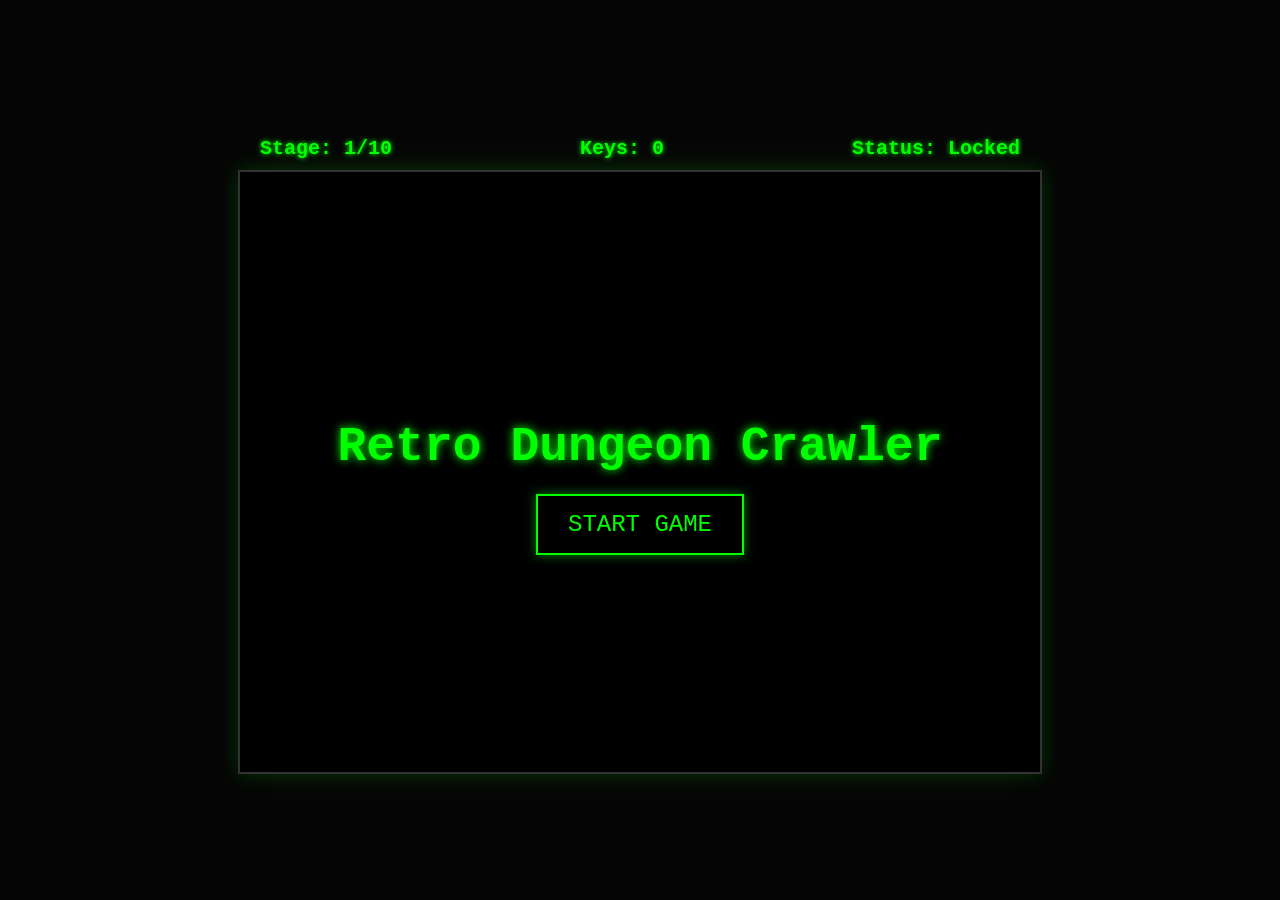
<file: games/retro-dungeon.html>
<!DOCTYPE html>
<html lang="en">

<head>
    <meta charset="UTF-8">
    <meta name="viewport" content="width=device-width, initial-scale=1.0">
    <title>Retro Dungeon Crawler: Deluxe Edition</title>
    <style>
        :root {
            --bg-color: #050505;
            --ui-color: #00ff00;
            --font-family: 'Courier New', Courier, monospace;
        }

        body {
            margin: 0;
            padding: 0;
            background-color: var(--bg-color);
            color: var(--ui-color);
            font-family: var(--font-family);
            overflow: hidden;
            display: flex;
            flex-direction: column;
            align-items: center;
            justify-content: center;
            height: 100vh;
        }

        #ui-bar {
            width: 100%;
            max-width: 800px;
            display: flex;
            justify-content: space-between;
            padding: 10px 20px;
            box-sizing: border-box;
            font-size: 20px;
            font-weight: bold;
            text-shadow: 0 0 5px var(--ui-color);
            z-index: 10;
        }

        #game-container {
            position: relative;
            box-shadow: 0 0 20px rgba(0, 255, 0, 0.2);
            border: 2px solid #333;
        }

        canvas {
            display: block;
            background-color: #000;
        }

        #overlay {
            position: absolute;
            top: 0;
            left: 0;
            width: 100%;
            height: 100%;
            background: rgba(0, 0, 0, 0.85);
            display: flex;
            flex-direction: column;
            justify-content: center;
            align-items: center;
            color: white;
            font-size: 24px;
            text-align: center;
            z-index: 20;
        }

        .blink {
            animation: blink 1s infinite;
        }

        @keyframes blink {

            0%,
            100% {
                opacity: 1;
            }

            50% {
                opacity: 0;
            }
        }

        h1 {
            margin-bottom: 20px;
            color: #0f0;
            text-shadow: 0 0 10px #0f0;
        }

        #start-btn {
            background-color: #000;
            color: #0f0;
            border: 2px solid #0f0;
            padding: 15px 30px;
            font-size: 24px;
            font-family: inherit;
            cursor: pointer;
            box-shadow: 0 0 10px rgba(0, 255, 0, 0.5);
            transition: all 0.2s;
            text-transform: uppercase;
        }

        #start-btn:hover {
            background-color: #0f0;
            color: #000;
            box-shadow: 0 0 20px rgba(0, 255, 0, 0.8);
        }
    </style>
</head>

<body>

    <div id="ui-bar">
        <span id="ui-stage">Stage: 1/10</span>
        <span id="ui-keys">Keys: 0</span>
        <span id="ui-status">Status: Locked</span>
    </div>

    <div id="game-container">
        <canvas id="gameCanvas" width="800" height="600"></canvas>
        <div id="overlay">
            <h1>Retro Dungeon Crawler</h1>
            <button id="start-btn">START GAME</button>
        </div>
    </div>

    <script>
        /**
         * Retro Dungeon Crawler: Deluxe Edition
         * Single file implementation logic
         */

        // --- Constants & Config ---
        const TILE_SIZE = 32;
        const VIEWPORT_WIDTH = 800;
        const VIEWPORT_HEIGHT = 600;

        const COLORS = {
            WALL: '#444444',
            FLOOR: '#111111',
            PLAYER: '#FFFFFF',
            GOAL_LOCKED: '#FF0000',
            GOAL_OPEN: '#00FF00',
            KEY: '#FFD700',
            SPIKE: '#D800FF',
            LIGHT: '#FF8800',
            FOG_HIDDEN: '#000000',
            FOG_DIM: 'rgba(0, 0, 0, 0.7)'
        };

        const SYMBOLS = {
            WALL: '#',
            FLOOR: '.',
            START: 'S',
            GOAL: 'G',
            KEY: 'K',
            SPIKE: 'X',
            LIGHT: 'L'
        };

        // --- Level Data ---
        const LEVELS = [
            // Stage 1: The Beginning (S-shape)
            [
                "####################",
                "#S................X#",
                "#######.##########.#",
                "#.......#..........#",
                "#.#######.#######..#",
                "#..................G#",
                "####################"
            ],
            // Stage 2: The Key (U-shape)
            [
                "####################",
                "#S#G...............#",
                "#.#.#############..#",
                "#.#.#...........#..#",
                "#...............K..#",
                "#####..............#",
                "####################"
            ],
            // Stage 3: Watch Your Step
            [
                "####################",
                "#S.................#",
                "#.###.###.###.###X.#",
                "#.#...#...#...#...X#",
                "#.#X#.#X#.#X#.#.#..#",
                "#...#...#...#...#..G#",
                "####################"
            ],
            // Stage 4: Into the Darkness
            [
                "####################",
                "#S................X#",
                "#.#####.#####.###X.#",
                "#.#...#X#...#X#....#",
                "#.#.#.###.#.###.##.#",
                "#...#.....#.....#..G#",
                "####################"
            ],
            // Stage 5: Light in the Dark
            [
                "####################",
                "#S.................#",
                "#.#######.####.##..#",
                "#.......#.#L...#...#",
                "#######.#.####.###.#",
                "#G......#..........#",
                "####################"
            ],
            // Stage 6: The Fork
            [
                "####################",
                "#.......S..........#",
                "#.######.######.##.#",
                "#K#....#.#....#.#..#",
                "#.#.##.#.#.##.#.#..#",
                "#...#XXX...G..#....#",
                "#####....#....######",
                "####################"
            ],
            // Stage 7: Double Trouble
            [
                "#######################",
                "#S.........#..........#",
                "#.########.#.#######..#",
                "#.#K.....#.#.#.....K..#",
                "#.#.####.#.#.#.####...#",
                "#.#.#....#.#.#.#......#",
                "#...#.####...#.####.G.#",
                "#####......#.......####",
                "#######################"
            ],
            // Stage 8: The Minefield
            [
                "#######################",
                "#S..XX..X...X...X.....#",
                "#.X...XX......X...X...#",
                "#...X...XX...XX.X...X.#",
                "#.X...X...XX..XX..XX..#",
                "#X..X...X...X...X...X.#",
                "#........X......X..X.G#",
                "#######################"
            ],
            // Stage 9: Blind Faith
            [
                "#######################",
                "#S..........X.........#",
                "#.#########.###.###X#.#",
                "#.#...#...#...#...#K#.#",
                "#.###.X.###.###.###.#.#",
                "#.......X...........#G#",
                "#######################"
            ],
            // Stage 10: The Labyrinth
            [
                "########################################",
                "#S................................X....#",
                "#.......###.###.######.###.###.###.###.#",
                "#.###.#..X#.#...#....#...#.#...#...#K..#",
                "#.#...#####.###X####.###.#.###.###.###.#",
                "#.#.......#.....#....#...#.....#.......#",
                "#.#######.#####.####.#########.#######.#",
                "#.......#.#L..#....#.........#.......#.#",
                "#######.#.###.####.#########.#######.#.#",
                "#K....#.#...#.#....#X......#.#.....#...#",
                "#X###.#.###.#.####.#######.#.#.###.#####",
                "#.#...#.....#......#L......#...#.......#",
                "#.#.###.##########.#######.#####.#####.#",
                "#.#...#..........#.......#.....#.#...#.#",
                "#.###.##########.#######.#####.#.#.#.#.#",
                "#...#..........#.#XXX..#.#...#...#.#...#",
                "###.##########.#.#####.#.#.#.#####.###G#",
                "#......................#...#...........#",
                "########################################"
            ] // FIXED: Removed extra ']'
        ];

        // --- Audio System ---
        class AudioController {
            constructor() {
                this.ctx = null;
                this.initialized = false;
            }

            init() {
                try {
                    if (!this.initialized) {
                        const AudioContext = window.AudioContext || window.webkitAudioContext;
                        if (AudioContext) {
                            this.ctx = new AudioContext();
                            this.initialized = true;
                        }
                    } else if (this.ctx && this.ctx.state === 'suspended') {
                        this.ctx.resume();
                    }
                } catch (e) {
                    console.warn("Audio init failed:", e);
                }
            }

            playTone(freq, type, duration, startTime = 0, volume = 0.1) {
                if (!this.ctx || !this.initialized) return;
                try {
                    const osc = this.ctx.createOscillator();
                    const gain = this.ctx.createGain();

                    osc.type = type;
                    osc.frequency.setValueAtTime(freq, this.ctx.currentTime + startTime);

                    gain.gain.setValueAtTime(volume, this.ctx.currentTime + startTime);
                    gain.gain.exponentialRampToValueAtTime(0.01, this.ctx.currentTime + startTime + duration);

                    osc.connect(gain);
                    gain.connect(this.ctx.destination);

                    osc.start(this.ctx.currentTime + startTime);
                    osc.stop(this.ctx.currentTime + startTime + duration);
                } catch (e) {
                    // Ignore audio errors during play
                }
            }

            playMove() {
                this.playTone(800, 'square', 0.05, 0, 0.05);
            }

            playKey() {
                this.playTone(1200, 'sine', 0.3, 0, 0.2);
                this.playTone(1800, 'sine', 0.6, 0.1, 0.1);
            }

            playUnlock() {
                this.playTone(523.25, 'square', 0.2, 0);   // C5
                this.playTone(659.25, 'square', 0.2, 0.1); // E5
                this.playTone(783.99, 'square', 0.4, 0.2); // G5
            }

            playDie() {
                this.playTone(150, 'sawtooth', 0.4, 0, 0.3);
                this.playTone(100, 'sawtooth', 0.4, 0.1, 0.3);
            }

            playWin() {
                const now = 0;
                const note = 0.15;
                this.playTone(523.25, 'triangle', note, now);
                this.playTone(523.25, 'triangle', note, now + note);
                this.playTone(523.25, 'triangle', note, now + note * 2);
                this.playTone(659.25, 'triangle', note * 3, now + note * 3, 0.2);
            }
        }

        // --- Renderer Class ---
        class Renderer {
            constructor(canvas, game) {
                this.canvas = canvas;
                this.ctx = canvas.getContext('2d');
                this.game = game;
                this.camera = { x: 0, y: 0 };
            }

            updateCamera() {
                const player = this.game.player;
                if (!this.game.currentMap || !this.game.currentMap.length) return;
                
                const mapWidth = this.game.currentMap[0].length * TILE_SIZE;
                const mapHeight = this.game.currentMap.length * TILE_SIZE;

                let targetX = player.x * TILE_SIZE - VIEWPORT_WIDTH / 2 + TILE_SIZE / 2;
                let targetY = player.y * TILE_SIZE - VIEWPORT_HEIGHT / 2 + TILE_SIZE / 2;

                // マップが画面より小さいときは追従せず中央に置く
                // （従来は camera が 0 に張り付いて左上に寄っていた）
                targetX = mapWidth <= VIEWPORT_WIDTH
                    ? (mapWidth - VIEWPORT_WIDTH) / 2
                    : Math.max(0, Math.min(targetX, mapWidth - VIEWPORT_WIDTH));
                targetY = mapHeight <= VIEWPORT_HEIGHT
                    ? (mapHeight - VIEWPORT_HEIGHT) / 2
                    : Math.max(0, Math.min(targetY, mapHeight - VIEWPORT_HEIGHT));

                this.camera.x = Math.floor(targetX);
                this.camera.y = Math.floor(targetY);
            }

            draw() {
                this.ctx.fillStyle = '#000';
                this.ctx.fillRect(0, 0, this.canvas.width, this.canvas.height);

                if (!this.game.currentMap) return;

                const map = this.game.currentMap;
                const startCol = Math.floor(this.camera.x / TILE_SIZE);
                const endCol = startCol + (VIEWPORT_WIDTH / TILE_SIZE) + 1;
                const startRow = Math.floor(this.camera.y / TILE_SIZE);
                const endRow = startRow + (VIEWPORT_HEIGHT / TILE_SIZE) + 1;

                const offsetX = -this.camera.x;
                const offsetY = -this.camera.y;

                this.ctx.save();
                this.ctx.translate(offsetX, offsetY);

                for (let y = startRow; y <= endRow; y++) {
                    if (y < 0 || y >= map.length) continue;
                    for (let x = startCol; x <= endCol; x++) {
                        if (x < 0 || x >= map[0].length) continue;

                        const tile = map[y][x];
                        const px = x * TILE_SIZE;
                        const py = y * TILE_SIZE;

                        const dist = Math.hypot(this.game.player.x - x, this.game.player.y - y);
                        const isVisible = dist <= this.game.player.viewRadius;
                        const isVisited = this.game.visited[y][x];

                        if (!isVisible && !isVisited) continue;

                        if (tile === SYMBOLS.WALL) {
                            this.ctx.fillStyle = COLORS.WALL;
                            this.ctx.fillRect(px, py, TILE_SIZE, TILE_SIZE);
                            this.ctx.strokeStyle = '#555';
                            this.ctx.strokeRect(px, py, TILE_SIZE, TILE_SIZE);
                        } else {
                            this.ctx.fillStyle = COLORS.FLOOR;
                            this.ctx.fillRect(px, py, TILE_SIZE, TILE_SIZE);
                        }

                        if (!isVisible && isVisited) {
                            this.ctx.fillStyle = COLORS.FOG_DIM;
                            this.ctx.fillRect(px, py, TILE_SIZE, TILE_SIZE);
                        }
                    }
                }

                const entities = this.game.entities;
                for (const ent of entities) {
                    const dist = Math.hypot(this.game.player.x - ent.x, this.game.player.y - ent.y);
                    if (dist <= this.game.player.viewRadius || this.game.visited[ent.y][ent.x]) {
                        const px = ent.x * TILE_SIZE;
                        const py = ent.y * TILE_SIZE;

                        if (ent.type === 'key') {
                            this.ctx.fillStyle = COLORS.KEY;
                            this.ctx.beginPath();
                            this.ctx.arc(px + 16, py + 16, 8, 0, Math.PI * 2);
                            this.ctx.fill();
                        } else if (ent.type === 'light') {
                            this.ctx.fillStyle = COLORS.LIGHT;
                            this.ctx.beginPath();
                            this.ctx.arc(px + 16, py + 16, 10, 0, Math.PI * 2);
                            this.ctx.fill();
                        }
                    }
                }

                const pp = this.game.player;
                this.ctx.fillStyle = COLORS.PLAYER;
                this.ctx.fillRect(pp.x * TILE_SIZE + 4, pp.y * TILE_SIZE + 4, TILE_SIZE - 8, TILE_SIZE - 8);

                for (let y = startRow; y <= endRow; y++) {
                    if (y < 0 || y >= map.length) continue;
                    for (let x = startCol; x <= endCol; x++) {
                        if (x < 0 || x >= map[0].length) continue;

                        const dist = Math.hypot(this.game.player.x - x, this.game.player.y - y);
                        const isVisible = dist <= this.game.player.viewRadius;
                        const isVisited = this.game.visited[y][x];

                        if (!isVisible && !isVisited) continue;

                        const tile = map[y][x];
                        const px = x * TILE_SIZE;
                        const py = y * TILE_SIZE;

                        if (tile === SYMBOLS.GOAL) {
                            this.ctx.fillStyle = this.game.locked ? COLORS.GOAL_LOCKED : COLORS.GOAL_OPEN;
                            this.ctx.fillRect(px + 4, py + 4, TILE_SIZE - 8, TILE_SIZE - 8);
                            if (!isVisible && isVisited) {
                                this.ctx.fillStyle = COLORS.FOG_DIM;
                                this.ctx.fillRect(px, py, TILE_SIZE, TILE_SIZE);
                            }
                        } else if (tile === SYMBOLS.SPIKE) {
                            this.ctx.fillStyle = COLORS.SPIKE;
                            this.ctx.beginPath();
                            this.ctx.moveTo(px + 16, py + 4);
                            this.ctx.lineTo(px + 28, py + 28);
                            this.ctx.lineTo(px + 4, py + 28);
                            this.ctx.fill();
                            if (!isVisible && isVisited) {
                                this.ctx.fillStyle = COLORS.FOG_DIM;
                                this.ctx.fillRect(px, py, TILE_SIZE, TILE_SIZE);
                            }
                        }
                    }
                }

                this.ctx.restore();
            }
        }

        // --- Game Logic ---
        class Game {
            constructor() {
                this.canvas = document.getElementById('gameCanvas');
                this.uiStage = document.getElementById('ui-stage');
                this.uiKeys = document.getElementById('ui-keys');
                this.uiStatus = document.getElementById('ui-status');
                this.overlay = document.getElementById('overlay');
                this.startBtn = document.getElementById('start-btn');

                this.audio = new AudioController();
                this.renderer = new Renderer(this.canvas, this);

                this.levelIndex = 0;
                this.isPlaying = false;

                this.player = { x: 1, y: 1, viewRadius: 3 };
                this.currentMap = [];
                this.visited = [];
                this.entities = [];

                this.locked = true;
                this.keysCollected = 0;
                this.keysTotal = 0;

                this.viewportWidth = VIEWPORT_WIDTH;
                this.viewportHeight = VIEWPORT_HEIGHT;

                // Start Button Listener with safety check
                if (this.startBtn) {
                    this.startBtn.addEventListener('click', () => {
                        this.audio.init();
                        this.overlay.style.display = 'none';
                        this.start();
                    });
                } else {
                    console.error("Start button not found!");
                }

                document.addEventListener('keydown', (e) => this.input(e));
            }

            start() {
                this.levelIndex = 0;
                this.loadLevel(this.levelIndex);
                this.isPlaying = true;
                this.gameLoop();
            }

            loadLevel(index) {
                if (index >= LEVELS.length) {
                    this.victory();
                    return;
                }

                const rawMap = LEVELS[index];
                if (!rawMap) {
                    console.error("Level data missing for index " + index);
                    return;
                }

                this.currentMap = [];
                this.visited = [];
                this.entities = [];
                this.keysCollected = 0;
                this.keysTotal = 0;
                this.locked = false;

                for (let y = 0; y < rawMap.length; y++) {
                    const row = rawMap[y].split('');
                    const visitedRow = [];
                    for (let x = 0; x < row.length; x++) {
                        const char = row[x];

                        if (char === SYMBOLS.START) {
                            this.player.x = x;
                            this.player.y = y;
                            row[x] = SYMBOLS.FLOOR;
                        }

                        if (char === SYMBOLS.KEY) {
                            this.entities.push({ x, y, type: 'key' });
                            this.keysTotal++;
                            row[x] = SYMBOLS.FLOOR;
                        } else if (char === SYMBOLS.LIGHT) {
                            this.entities.push({ x, y, type: 'light' });
                            row[x] = SYMBOLS.FLOOR;
                        }

                        visitedRow.push(false);
                    }
                    this.currentMap.push(row);
                    this.visited.push(visitedRow);
                }

                if (index === 3) this.player.viewRadius = 3;
                else if (index === 4) this.player.viewRadius = 2;
                else if (index === 8 || index === 9) this.player.viewRadius = 3;
                else this.player.viewRadius = 15;

                this.locked = this.keysTotal > 0;
                this.updateUI();
                this.updateVisibility();
            }

            updateVisibility() {
                const r = this.player.viewRadius;
                if (!this.currentMap.length) return;
                const width = this.currentMap[0].length;
                const height = this.currentMap.length;

                for (let y = 0; y < height; y++) {
                    for (let x = 0; x < width; x++) {
                        if (Math.hypot(this.player.x - x, this.player.y - y) <= r) {
                            this.visited[y][x] = true;
                        }
                    }
                }
            }

            input(e) {
                if (!this.isPlaying) return;

                let dx = 0;
                let dy = 0;
                if (e.key === 'ArrowUp') dy = -1;
                else if (e.key === 'ArrowDown') dy = 1;
                else if (e.key === 'ArrowLeft') dx = -1;
                else if (e.key === 'ArrowRight') dx = 1;
                else return;

                e.preventDefault();
                this.tryMove(this.player.x + dx, this.player.y + dy);
            }

            tryMove(x, y) {
                if (y < 0 || y >= this.currentMap.length || x < 0 || x >= this.currentMap[0].length) return;

                const tile = this.currentMap[y][x];

                if (tile === SYMBOLS.WALL) return;

                if (tile === SYMBOLS.SPIKE) {
                    this.audio.playDie();
                    this.death();
                    return;
                }

                if (tile === SYMBOLS.GOAL) {
                    if (this.locked) {
                        return;
                    } else {
                        this.audio.playUnlock();
                        this.nextLevel();
                        return;
                    }
                }

                const entIndex = this.entities.findIndex(e => e.x === x && e.y === y);
                if (entIndex !== -1) {
                    const ent = this.entities[entIndex];
                    if (ent.type === 'key') {
                        this.audio.playKey();
                        this.keysCollected++;
                        this.entities.splice(entIndex, 1);
                        if (this.keysCollected >= this.keysTotal) {
                            this.locked = false;
                            this.audio.playUnlock();
                        }
                    } else if (ent.type === 'light') {
                        this.audio.playKey();
                        this.player.viewRadius = Math.max(this.player.viewRadius, 6);
                        this.entities.splice(entIndex, 1);
                    }
                } else {
                    this.audio.playMove();
                }

                this.player.x = x;
                this.player.y = y;
                this.updateVisibility();
                this.updateUI();
            }

            death() {
                this.loadLevel(this.levelIndex);
            }

            nextLevel() {
                this.levelIndex++;
                this.loadLevel(this.levelIndex);
            }

            victory() {
                this.isPlaying = false;
                this.audio.playWin();
                const h1 = this.overlay.querySelector('h1');
                h1.textContent = "You Escaped!";
                this.overlay.style.display = 'flex';

                const restartHandler = (e) => {
                    if (e.key === 'Enter') {
                        document.removeEventListener('keydown', restartHandler);
                        const h1 = this.overlay.querySelector('h1');
                        h1.textContent = "Retro Dungeon Crawler";
                        this.overlay.innerHTML = '<h1>Retro Dungeon Crawler</h1><button id="start-btn">START GAME</button>';
                        this.startBtn = document.getElementById('start-btn');
                        this.startBtn.addEventListener('click', () => {
                            this.audio.init();
                            this.overlay.style.display = 'none';
                            this.start();
                        });
                    }
                };
                document.addEventListener('keydown', restartHandler);
            }

            updateUI() {
                this.uiStage.textContent = `Stage: ${this.levelIndex + 1}/10`;
                this.uiKeys.textContent = `Keys: ${this.keysCollected}/${this.keysTotal}`;
                this.uiStatus.textContent = `Status: ${this.locked ? 'LOCKED' : 'OPEN'}`;
                this.uiStatus.style.color = this.locked ? 'red' : 'lime';
            }

            gameLoop() {
                if (!this.isPlaying) return;
                this.renderer.updateCamera();
                this.renderer.draw();
                requestAnimationFrame(() => this.gameLoop());
            }
        }

        // --- Init ---
        // Changed to DOMContentLoaded for safety
        document.addEventListener('DOMContentLoaded', () => {
            const game = new Game();
        });

    </script>
</body>

</html>
</file>
<file: style.css>
/* ==========================================================================
   自作ゲーム置き場 -- レトロ8bit風スタイル
   ゲームを追加するだけなら games.js だけ触れば良い。ここは見た目の調整用。
   ========================================================================== */

:root{
  --bg:        #10131c;
  --bg2:       #191f2e;
  --ink:       #ffffff;
  --dim:       #8b97b8;
  --accent:    #ffd52e;   /* 黄 */
  --accent2:   #2ee6a8;   /* 緑 */
  --accent3:   #ff4f7b;   /* ピンク */
  --border:    #ffffff;
  --px:        4px;       /* ドットの基準サイズ */
  --card-blur: 4px;       /* ボタン背景画像のぼかし量（強くしたいなら増やす） */
  --card-bright: 1.15;    /* ボタン背景の明るさ 1=そのまま 1未満=暗く 1超=明るく
                             文字の可読性は下部の黒グラデーションが担保するので、
                             ここは「画像が見えるか」だけで決めていい */
  --font-en:   "Press Start 2P", monospace;
  --font-ja:   "DotGothic16", "MS Gothic", monospace;
}

*{ box-sizing:border-box; }

html,body{ margin:0; padding:0; }

body{
  background:
    repeating-linear-gradient(0deg, rgba(255,255,255,.022) 0 2px, transparent 2px 4px),
    radial-gradient(1200px 600px at 50% -10%, #23305a 0%, var(--bg) 70%);
  background-attachment: fixed;
  color: var(--ink);
  font-family: var(--font-en), var(--font-ja);
  line-height:1.7;
  min-height:100vh;
  -webkit-font-smoothing:none;
}

/* 走査線オーバーレイ（CRT感） */
.scanlines{
  position:fixed; inset:0; pointer-events:none; z-index:50;
  background: repeating-linear-gradient(0deg, rgba(0,0,0,.18) 0 1px, transparent 1px 3px);
  mix-blend-mode:multiply;
}

/* ---------- ヘッダー ---------- */
.site-head{
  text-align:center;
  padding: 56px 16px 28px;
}
.site-title{
  font-family: var(--font-en), var(--font-ja);
  font-size: clamp(22px, 5.2vw, 44px);
  margin:0;
  letter-spacing:.04em;
  color: var(--accent);
  text-shadow:
     var(--px) var(--px) 0 #a8730a,
     calc(var(--px)*2) calc(var(--px)*2) 0 rgba(0,0,0,.55);
}
.site-sub{
  font-family: var(--font-en), var(--font-ja);
  font-size: clamp(9px, 2.2vw, 13px);
  color: var(--accent2);
  margin: 22px 0 0;
  letter-spacing:.18em;
  animation: blink 1.2s steps(1,end) infinite;
}
@keyframes blink{ 0%,49%{opacity:1} 50%,100%{opacity:.15} }

/* ---------- グリッド ---------- */
main{ max-width:1080px; margin:0 auto; padding:0 16px 64px; }

.grid{
  display:grid;
  grid-template-columns: repeat(auto-fill, minmax(230px, 1fr));
  gap: 22px;
}

/* ---------- ゲームボタン（カード） ---------- */
.card{
  position:relative;
  display:flex; align-items:flex-end;
  min-height:150px;
  padding:16px;
  overflow:hidden;
  cursor:pointer;
  background: var(--bg2);
  color: var(--ink);
  border:none;
  text-align:left;
  font-family:inherit;
  /* 8bitな太枠（枠画像を用意しなくても出せる） */
  box-shadow:
    0 0 0 var(--px) #000,
    0 0 0 calc(var(--px)*2) var(--border),
    0 0 0 calc(var(--px)*3) #000,
    calc(var(--px)*2) calc(var(--px)*2) 0 calc(var(--px)*1) rgba(0,0,0,.6);
  transition: transform .09s steps(2,end), box-shadow .09s steps(2,end);
}

/* 背景画像はこの擬似要素に敷く。ここで自動でぼかす＆暗くする
   → ぼかし済みの画像を用意する必要なし */
.card::before{
  content:"";
  position:absolute;
  inset: calc(var(--card-blur) * -4);   /* ぼかしの端が出ないよう外へはみ出させる */
  background-image: var(--shot);
  background-size: cover;
  background-position: center;
  filter: blur(var(--card-blur)) brightness(var(--card-bright)) saturate(1.15) contrast(1.05);
  transition: filter .14s steps(3,end);
  z-index:0;
}
/* 下側をさらに暗くして文字を確実に読ませる */
.card::after{
  content:"";
  position:absolute; inset:0; z-index:1;
  background: linear-gradient(to top, rgba(0,0,0,.82) 0%, rgba(0,0,0,.35) 45%, rgba(0,0,0,.05) 100%);
}

.card-label{
  position:relative; z-index:2;
  font-family: var(--font-ja);
  font-size: 17px;
  font-weight:400;
  line-height:1.45;
  text-shadow:
    2px 2px 0 #000, -2px 2px 0 #000, 2px -2px 0 #000, -2px -2px 0 #000,
    0 3px 0 #000, 0 0 12px rgba(0,0,0,.9);
  word-break: break-word;
}

/* ホバー/フォーカスで画像がクッキリ見える */
.card:hover, .card:focus-visible{
  transform: translate(calc(var(--px)*-1), calc(var(--px)*-1));
  outline:none;
  box-shadow:
    0 0 0 var(--px) #000,
    0 0 0 calc(var(--px)*2) var(--accent),
    0 0 0 calc(var(--px)*3) #000,
    calc(var(--px)*3) calc(var(--px)*3) 0 calc(var(--px)*1) rgba(0,0,0,.65);
}
.card:hover::before, .card:focus-visible::before{
  /* ぼかしを外してクッキリ見せる。暗くしないので情報量が増える方向にだけ変わる */
  filter: blur(0px) brightness(calc(var(--card-bright) + .1)) saturate(1.25) contrast(1.05);
}
.card:active{
  transform: translate(var(--px), var(--px));
}

/* 画像が無いときのフォールバック */
.card.no-shot::before{
  background-image:none;
  background-color: var(--tint, #2b3450);
  filter:none;
  inset:0;
}
.card-icon{
  position:absolute; inset:0; z-index:1;
  display:flex; align-items:center; justify-content:center;
  font-size:56px;
  filter: drop-shadow(3px 3px 0 rgba(0,0,0,.5));
}

.empty{
  font-family: var(--font-ja);
  color: var(--dim);
  text-align:center;
  padding:48px 0;
}

/* ---------- フッター ---------- */
.site-foot{
  text-align:center;
  padding: 0 16px 48px;
  font-size:10px;
  color: var(--dim);
  letter-spacing:.14em;
}

/* ---------- モーダル（小ウィンドウ） ---------- */
.overlay{
  position:fixed; inset:0; z-index:60;
  display:flex; align-items:center; justify-content:center;
  padding:16px;
  background: rgba(4,6,12,.82);
  animation: fade .12s steps(2,end);
}
/* display:flex が hidden 属性を打ち消してしまうので明示的に戻す */
.overlay[hidden]{ display:none; }
@keyframes fade{ from{opacity:0} to{opacity:1} }

.window{
  width:100%; max-width:420px;
  max-height: calc(100vh - 32px);
  display:flex; flex-direction:column;
  background: var(--bg2);
  box-shadow:
    0 0 0 var(--px) #000,
    0 0 0 calc(var(--px)*2) var(--border),
    0 0 0 calc(var(--px)*3) #000,
    calc(var(--px)*3) calc(var(--px)*3) 0 calc(var(--px)*2) rgba(0,0,0,.7);
  animation: pop .14s steps(3,end);
}
@keyframes pop{ from{ transform:scale(.88) } to{ transform:scale(1) } }

.window-bar{
  display:flex; align-items:center; justify-content:space-between;
  gap:8px;
  padding:10px 10px 10px 12px;
  background: var(--accent);
  color:#1a1400;
  flex:0 0 auto;
}
.window-bar-title{ font-size:10px; letter-spacing:.16em; }
.window-x{
  font-family:inherit; font-size:14px; line-height:1;
  width:28px; height:28px;
  background:#1a1400; color:var(--accent);
  border:none; cursor:pointer;
}
.window-x:hover{ background:var(--accent3); color:#fff; }

.window-body{
  padding:18px;
  overflow-y:auto;
  flex:1 1 auto;
}

/* モーダル内の画像はぼかさず、ドット感を保って表示 */
.m-shot{
  width:100%;
  aspect-ratio: 16 / 10;
  background-size: cover;
  background-position:center;
  background-color:#0b0e16;
  image-rendering: pixelated;
  box-shadow: 0 0 0 var(--px) #000, 0 0 0 calc(var(--px)*1.5) #4a5680;
  margin-bottom:20px;
}
.m-shot.no-shot{
  display:flex; align-items:center; justify-content:center;
  font-size:64px;
}

.m-title{
  font-family: var(--font-ja);
  font-size:20px; margin:0 0 10px;
  color:var(--accent);
  text-shadow: 2px 2px 0 rgba(0,0,0,.6);
  word-break:break-word;
}
.m-desc{
  font-family: var(--font-ja);
  font-size:15px; color:#d6def5;
  margin:0 0 22px;
  word-break:break-word;
}

.btn-play, .btn-close{
  display:block; width:100%;
  padding:15px 10px;
  font-family: var(--font-en), var(--font-ja);
  font-size:13px; letter-spacing:.1em;
  text-align:center; text-decoration:none;
  cursor:pointer; border:none;
  box-shadow: 0 0 0 var(--px) #000, var(--px) var(--px) 0 0 rgba(0,0,0,.65);
  transition: transform .08s steps(2,end);
}
.btn-play{
  background: var(--accent2); color:#00231a;
  margin-bottom:12px;
}
.btn-play:hover{ background:#4dffc4; }
.btn-close{
  background:#39425e; color:#c8d2ee;
  font-family: var(--font-ja); font-size:14px;
}
.btn-close:hover{ background:#4a5578; }
.btn-play:active, .btn-close:active{
  transform: translate(var(--px), var(--px));
  box-shadow: 0 0 0 var(--px) #000;
}

/* ---------- スマホ ---------- */
@media (max-width:520px){
  .grid{ grid-template-columns: repeat(auto-fill, minmax(150px, 1fr)); gap:18px; }
  .card{ min-height:120px; padding:12px; }
  .card-label{ font-size:14px; }
  .site-head{ padding:36px 16px 20px; }
}

/* アニメーションを減らす設定を尊重 */
@media (prefers-reduced-motion: reduce){
  *, *::before, *::after{ animation:none !important; transition:none !important; }
}
</file>
